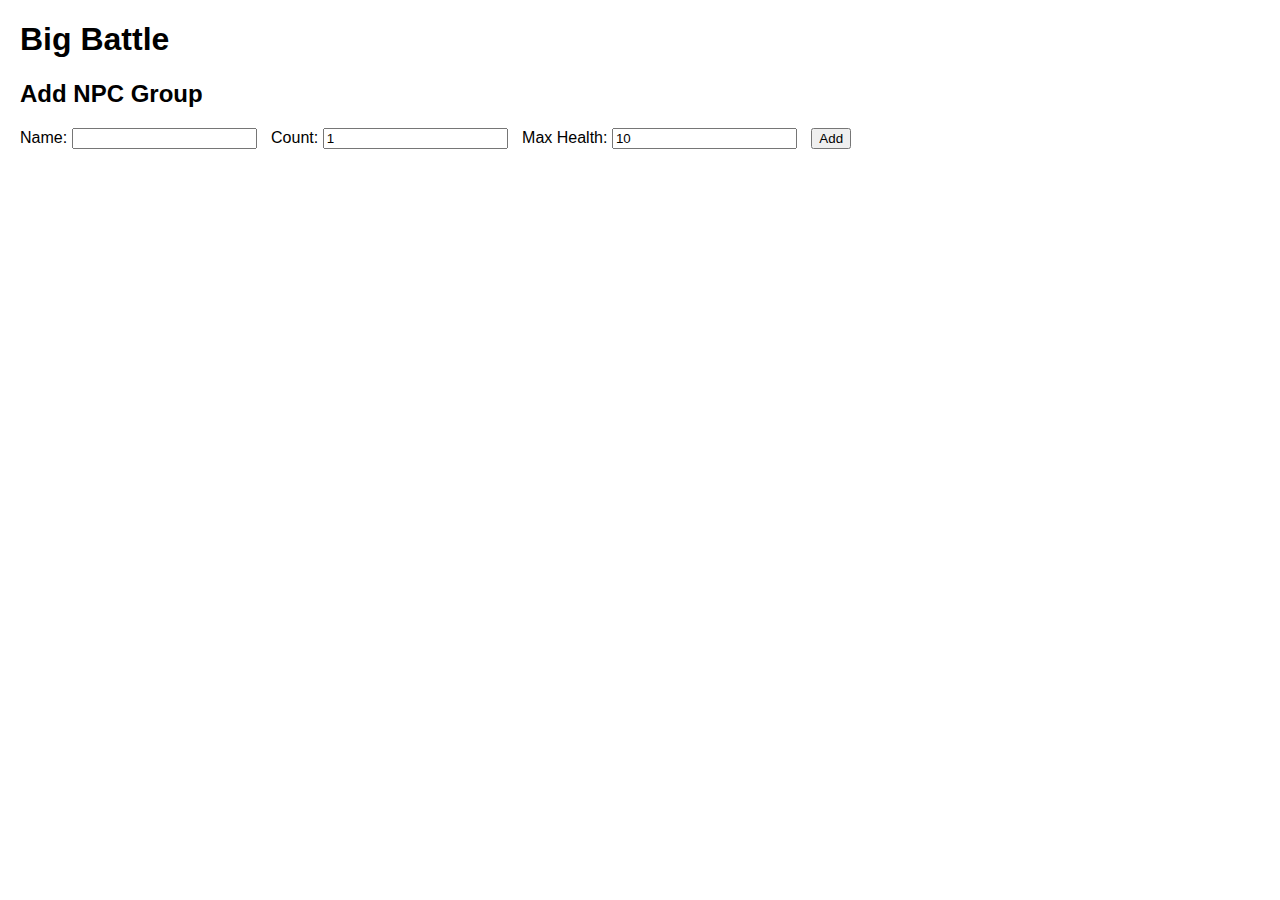
<file: index.html>
<!DOCTYPE html>
<html lang="en">
<head>
    <meta charset="UTF-8">
    <meta name="viewport" content="width=device-width, initial-scale=1.0">
    <title>Big Battle</title>
    <link rel="stylesheet" href="style.css">
</head>
<body>
    <h1>Big Battle</h1>
    <div id="add-npc-form">
        <h2>Add NPC Group</h2>
        <label>Name: <input type="text" id="npc-name"></label>
        <label>Count: <input type="number" id="npc-count" value="1" min="1"></label>
        <label>Max Health: <input type="number" id="npc-health" value="10" min="1"></label>
        <button id="add-npc">Add</button>
    </div>
    <div id="npc-grid" class="grid"></div>

    <script src="app.js"></script>
</body>
</html>
</file>
<file: style.css>
body {
    font-family: Arial, sans-serif;
    margin: 20px;
}

#add-npc-form {
    margin-bottom: 20px;
}

#add-npc-form label {
    margin-right: 10px;
}

.grid {
    display: grid;
    grid-template-columns: repeat(auto-fill, minmax(120px, 1fr));
    gap: 10px;
}

.npc {
    border: 1px solid #ccc;
    padding: 10px;
    text-align: center;
}

.health-bar {
    height: 10px;
    background: #f44336;
    margin-top: 5px;
    position: relative;
}

.health-bar-inner {
    height: 100%;
    background: #4caf50;
    width: 100%;
}
</file>
